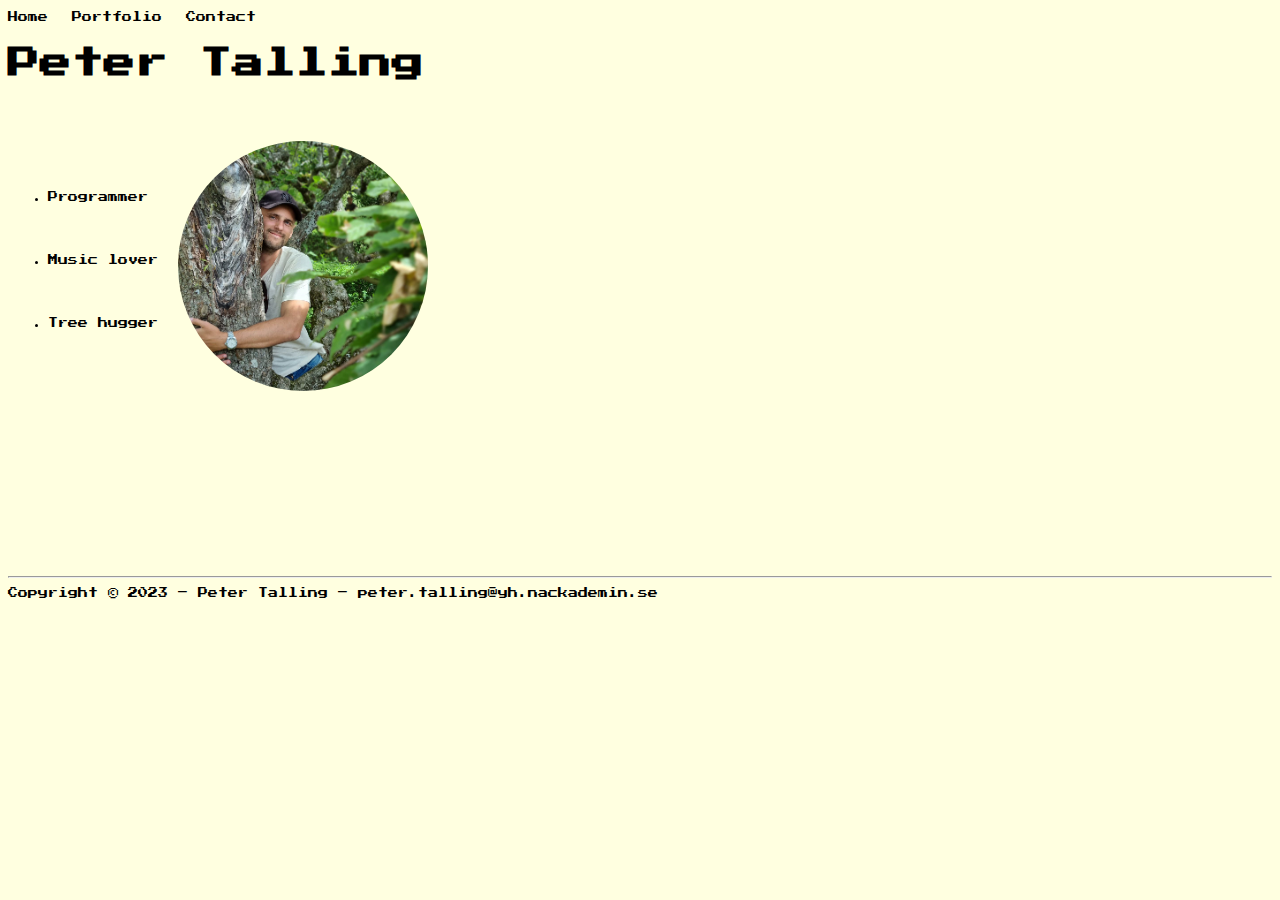
<file: index.html>
<!DOCTYPE html>
<html lang="en">
<link rel="stylesheet" href="style.css">
<style>
    @import url('https://fonts.googleapis.com/css2?family=Press+Start+2P&family=Tilt+Neon&display=swap');
</style>

<head>
    <meta charset="UTF-8">
    <meta http-equiv="X-UA-Compatible" content="IE=edge">
    <meta name="viewport" content="width=device-width, initial-scale=1.0">
    <title>Document</title>
</head>

<body>
    <div>
        <nav>
            <a href="index.html">Home</a> &emsp;
            <a href="portfolio.html">Portfolio</a> &emsp;
            <a href="contact.html">Contact</a>
        </nav>
        <h1>Peter Talling</h1>
        <div class="profileContainer">
            <ul>
                <li>Programmer</li><br>
                <li>Music lover</li><br>
                <li>Tree hugger</li>
            </ul>
            <img id="profilePicture" src="images/profilePicture.png" alt="profilePicture">
        </div>
    </div>
    <div>
        <hr>
        <p>Copyright &copy; 2023 – Peter Talling – peter.talling@yh.nackademin.se</p>
    </div>
</body>

</html>
</file>
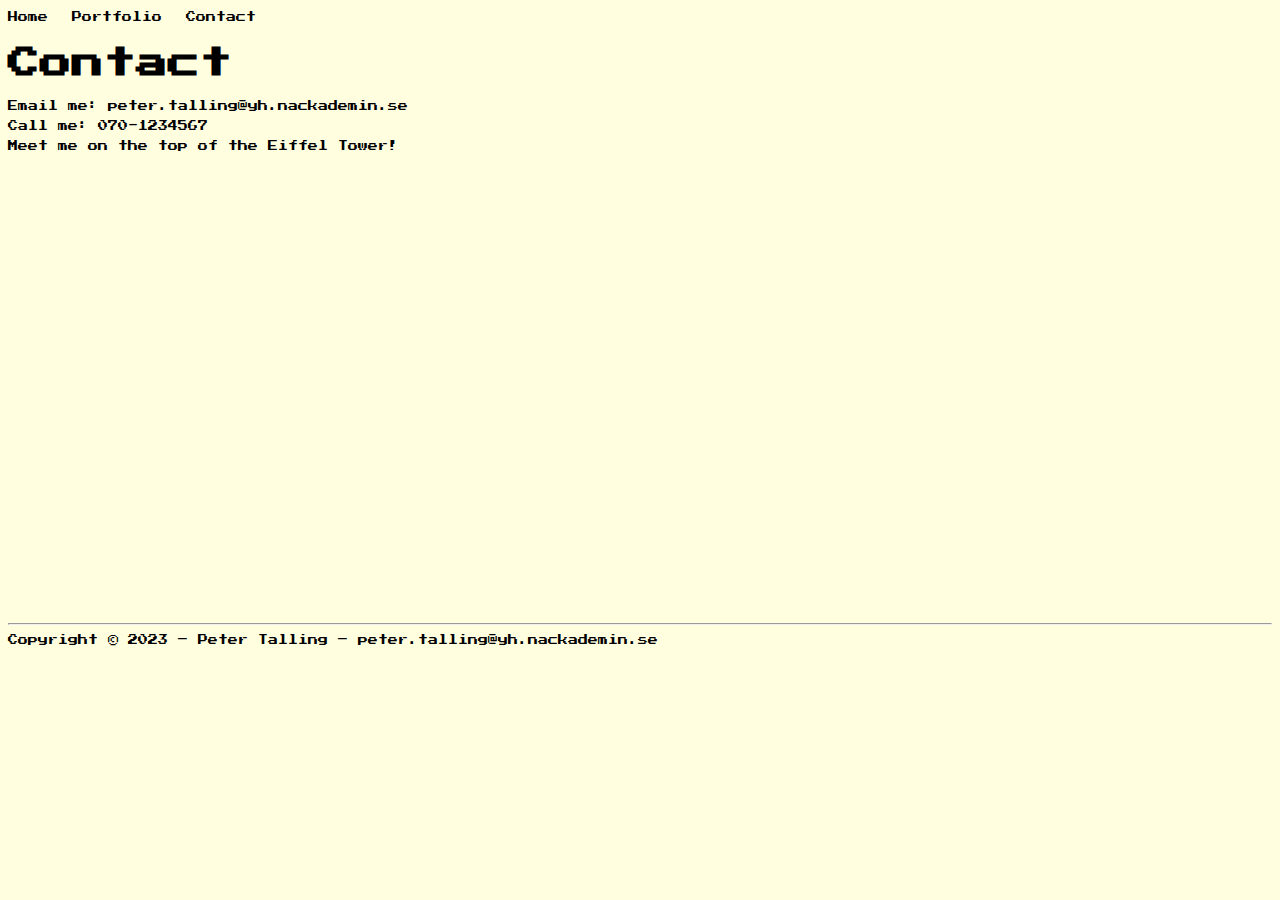
<file: contact.html>
<!DOCTYPE html>
<html lang="en">
<link rel="stylesheet" href="style.css">
<style>
    @import url('https://fonts.googleapis.com/css2?family=Press+Start+2P&family=Tilt+Neon&display=swap');
</style>

<head>
    <meta charset="UTF-8">
    <meta http-equiv="X-UA-Compatible" content="IE=edge">
    <meta name="viewport" content="width=device-width, initial-scale=1.0">
    <title>Document</title>
</head>

<body>
    <div>
        <nav>
            <a href="index.html">Home</a> &emsp;
            <a href="portfolio.html">Portfolio</a> &emsp;
            <a href="contact.html">Contact</a>
        </nav>

        <h1>Contact</h1>
        <p>Email me: peter.talling@yh.nackademin.se</p>
        <p>Call me: 070-1234567</p>
        <p>Meet me on the top of the Eiffel Tower!</p>
        <iframe
            src="https://www.google.com/maps/embed?pb=!1m18!1m12!1m3!1d2624.9914406081293!2d2.2922926149931997!3d48.8583736086631!2m3!1f0!2f0!3f0!3m2!1i1024!2i768!4f13.1!3m3!1m2!1s0x47e66e2964e34e2d%3A0x8ddca9ee380ef7e0!2sEiffeltornet!5e0!3m2!1ssv!2sse!4v1678268432880!5m2!1ssv!2sse"
            width="600" height="450" style="border:0;" allowfullscreen="" loading="lazy"
            referrerpolicy="no-referrer-when-downgrade"></iframe>
    </div>
    <div class="footer">
        <hr>
        <p>Copyright &copy; 2023 – Peter Talling – peter.talling@yh.nackademin.se</p>
    </div>
</body>

</html>
</file>
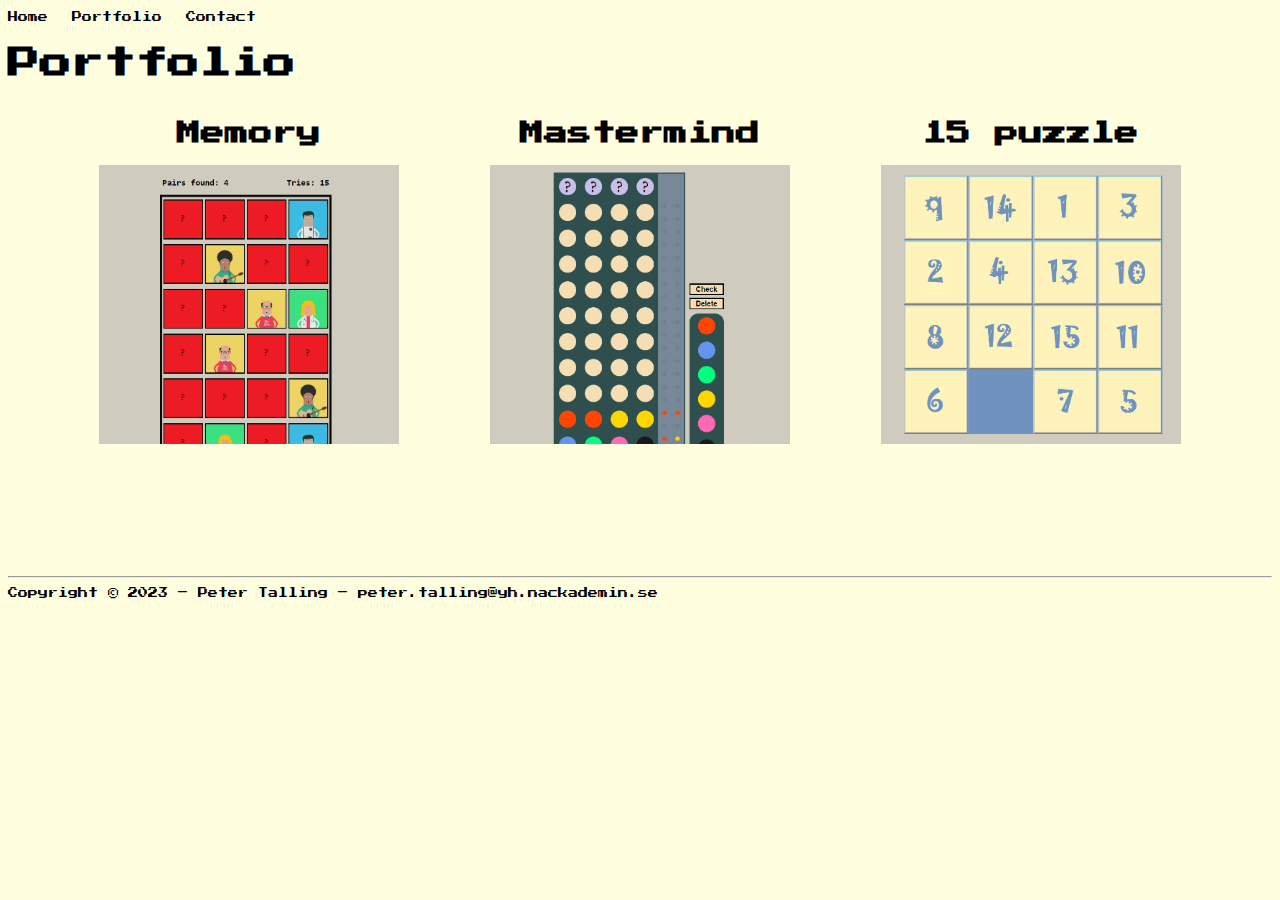
<file: portfolio.html>
<!DOCTYPE html>
<html lang="en">
<link rel="stylesheet" href="style.css">
<style>
    @import url('https://fonts.googleapis.com/css2?family=Press+Start+2P&family=Tilt+Neon&display=swap');
</style>

<head>
    <meta charset="UTF-8">
    <meta http-equiv="X-UA-Compatible" content="IE=edge">
    <meta name="viewport" content="width=device-width, initial-scale=1.0">
    <title>Document</title>
</head>

<body>
    <div>
        <nav>
            <a href="index.html">Home</a> &emsp;
            <a href="portfolio.html">Portfolio</a> &emsp;
            <a href="contact.html">Contact</a>
        </nav>


        <h1>Portfolio</h1>


        <div class="projectItems">

            <div class="unit">
                <h2>Memory</h2>
                <a title="Click to play" target="_blank " href="https://sites.google.com/view/ptzr/memory">
                    <img id="screenshot" src="images\memory.png" alt="memoryGameScreenshot">
                </a>
            </div>

            <div class="unit">
                <h2>Mastermind</h2>
                <a title="Click to play" target="_blank " href="https://sites.google.com/view/ptzr/mastermind">
                    <img id="screenshot" src="images\mastermind.png" alt="mastermindGameScreenshot">
                </a>
            </div>

            <div class="unit">
                <h2>15 puzzle</h2>
                <a title="Click to play" target="_blank " href="https://sites.google.com/view/ptzr/15-puzzle">
                    <img id="screenshot" src="images\15puzzle.png" alt="sortVisualizerScreenshot">
                </a>
            </div>

        </div>
    </div>

    <div class="footer">
        <hr>
        <p>Copyright &copy; 2023 – Peter Talling – peter.talling@yh.nackademin.se</p>
    </div>
</body>

</html>
</file>
<file: style.css>
body{
    height: 600px;
    display: flex;
    flex-direction: column;
    justify-content: space-between;
    background-color: lightyellow;
}

#profilePicture{
    width: 250px;
    height:250px;
    border-radius: 200px;
}
h1{
    font-family: 'Press Start 2P', cursive;
}

h2{
    font-family: 'Press Start 2P', cursive;
}

.profileContainer{
    padding-top: 40px;
    text-align:start;
    width: 420px;
    display: flex;
    justify-content: space-between;
}
.projectItems{
    display: flex;
    flex-direction: row;
    justify-content: space-evenly;
}

.unit{
    text-align: center;
}

#screenshot{
    max-width: 300px;
    max-height: 300px;
}
p{
    font-family: 'Press Start 2P', cursive;
    font-size: x-small;
}
a{
    color: black;
    font-family: 'Press Start 2P', cursive;
    font-size: x-small;
}

a:link {
    text-decoration: none;
}

a:visited {
    text-decoration: none;
}

a:hover {
    color: grey;
}

a:active {
    text-decoration: none;
}

li{
    font-family: 'Press Start 2P', cursive;
    font-size: x-small;
    padding-top: 35px;
}
</file>
